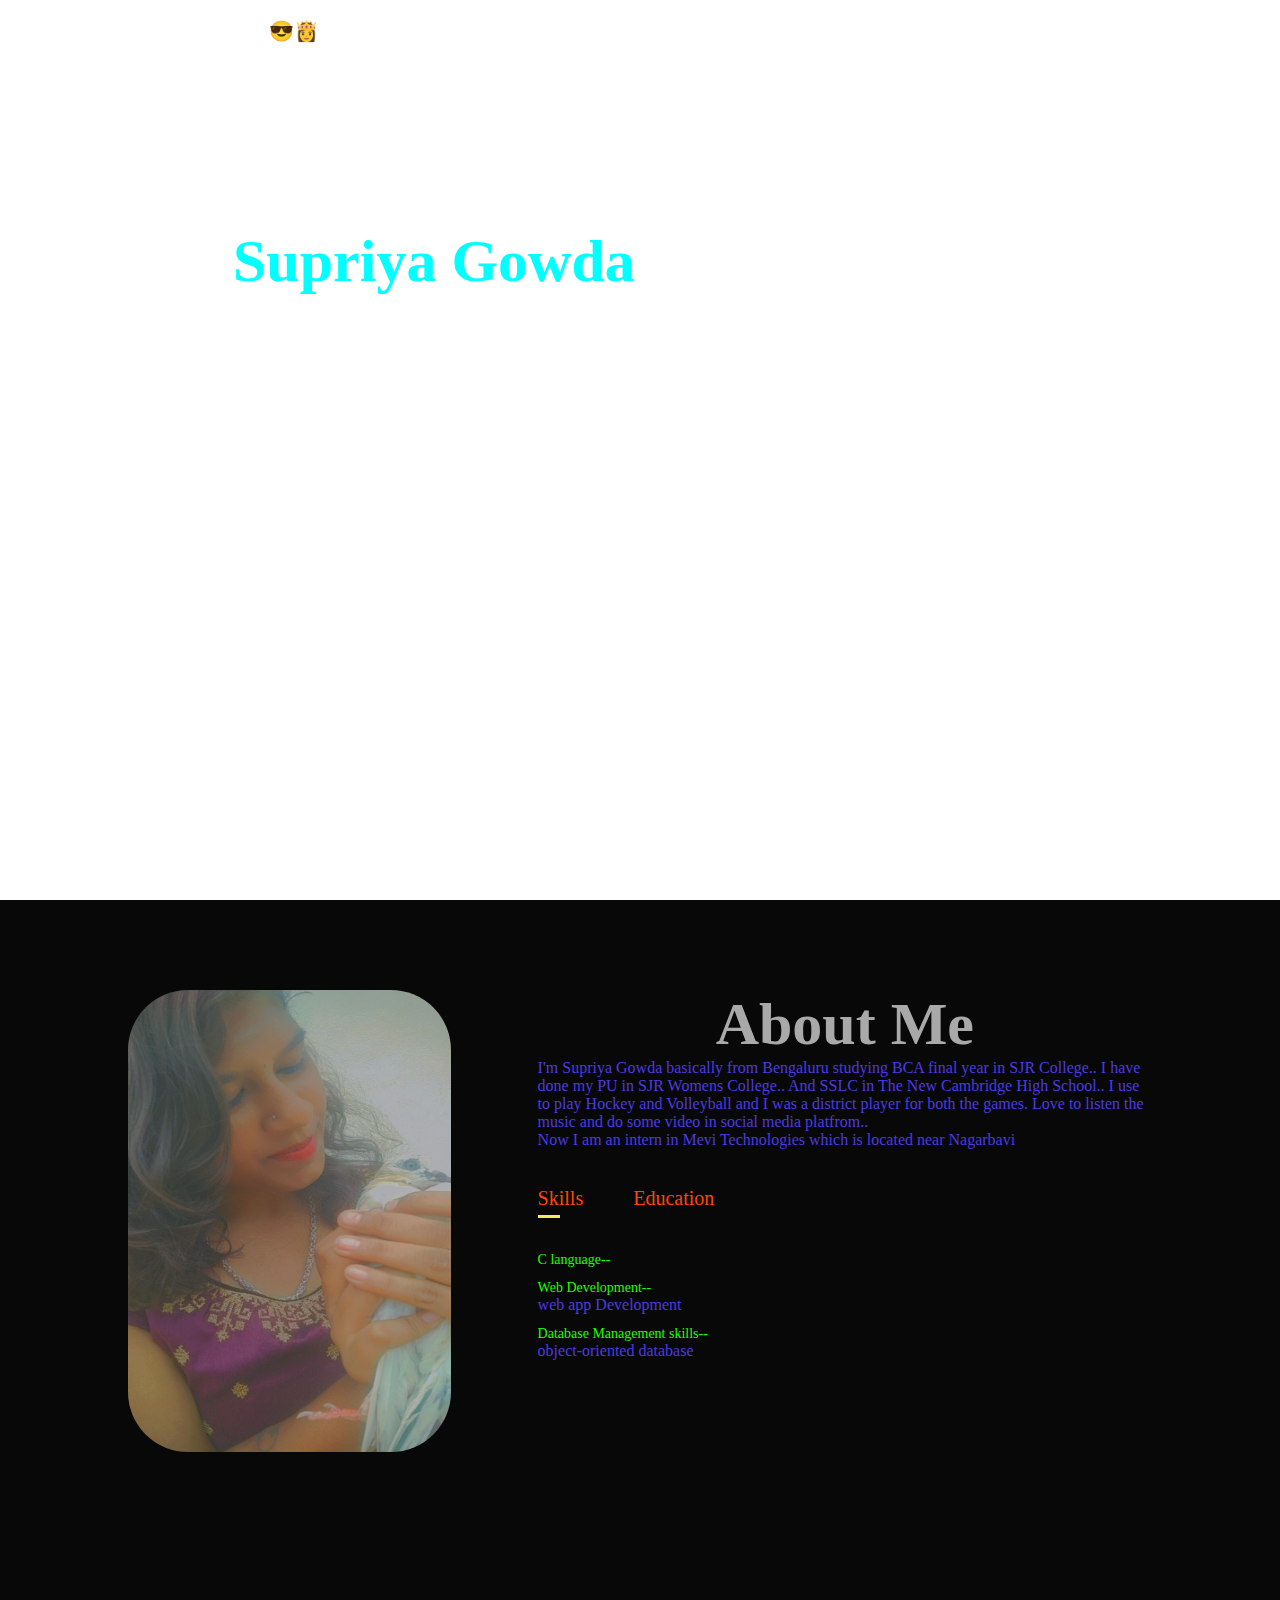
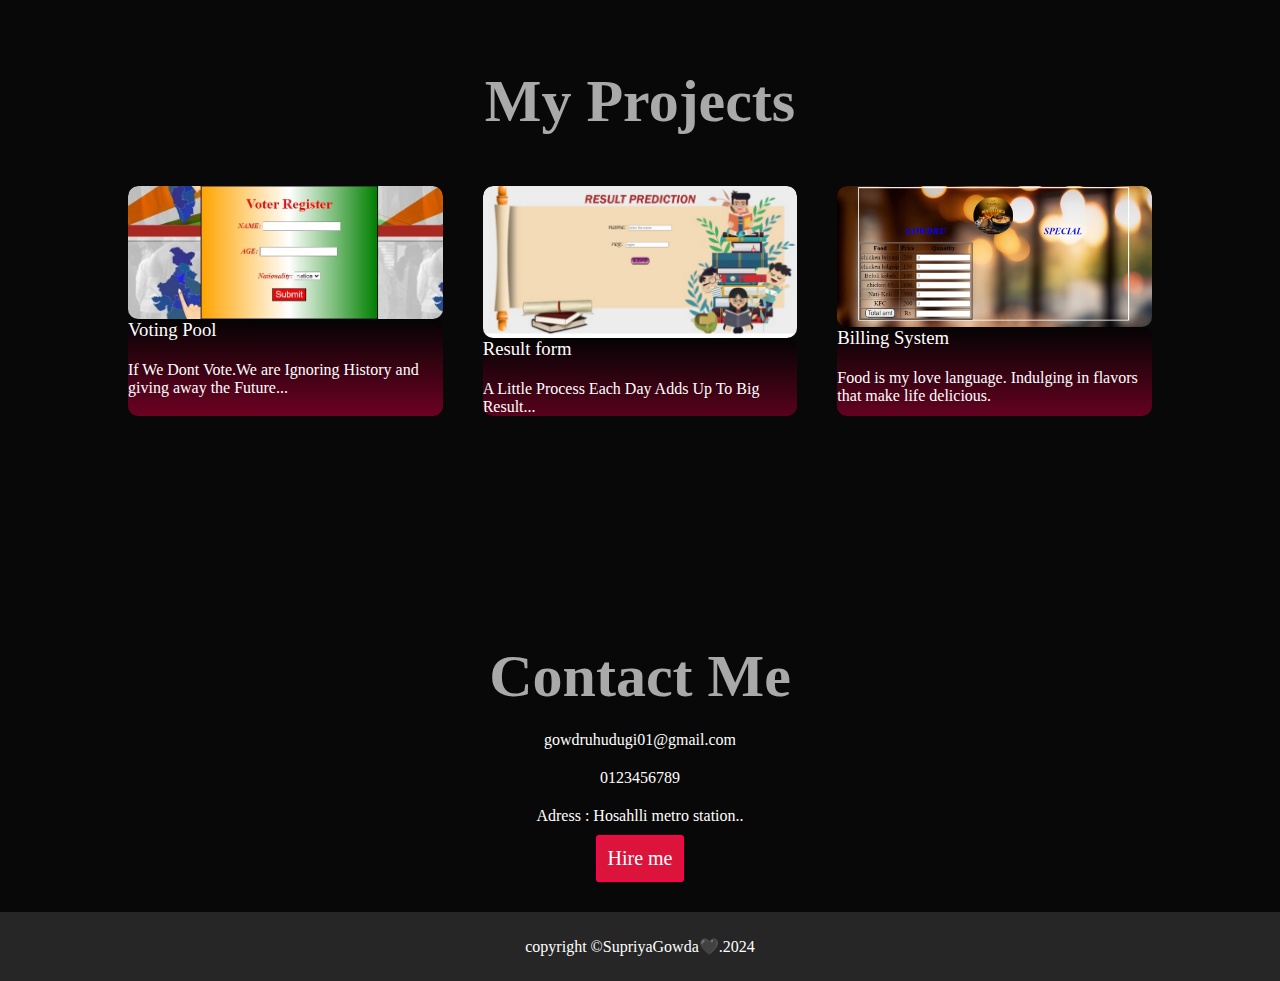
<file: index.html>
<!DOCTYPE html>
<html lang="en">
<head>
    <meta charset="UTF-8">
    <meta name="viewport" content="width=device-width, initial-scale=1.0">
    <title>portfolio</title>
    <link rel="stylesheet" href="web.css">
</head>
<body>
   <div id="header">
    <div class="container">
        <nav>
           <h4>Gowdru Hudugi😎👸</h4><br>
            <ul>
                <li><a href="#header">Home</a></li>
                <li><a href="#about">About</a></li>
                <li><a href="#projects">Projects</a></li>
                <li><a href="#contact">Contact</a></li>
            </ul>
        </nav>
        <div class="header-text"><br><br><br>
            <p>Web designer</p>
            <h1> I'm <span>Supriya Gowda</span><br>from Bengaluru</h1>
        </div>
    </div>
   </div> 
  <!-- -------------About------------------ -->
<div id="about">
    <div class="container">
        <div class="row">
            <div class="about-col-1">
                <img src="image/sonu1.jpg">
            </div> 

            <div class="about-col-2">
                <h1 class="sub-title">About Me</h1>
                <p>I'm Supriya Gowda basically from Bengaluru studying BCA final year in SJR College.. 
                    I have done my PU in SJR Womens College.. And SSLC in The New Cambridge High School..
                    I use to play Hockey and Volleyball and I was a district player for both the games.
                    Love to listen the music and do some video in social media platfrom.. <br>
                    Now I am an intern in Mevi Technologies which is located near Nagarbavi </p><br>

                    <div class="tab-title">
                        <p class="tab-links active-link" onclick="opentab('skills')">Skills</p>
                        <p class="tab-links" onclick="opentab('education')">Education</p>
                    </div>
                    <div class="tab-contents active-tab" id="skills">
                        <ul>
                            <li><span>C language--</span><br></li>
                            <li><span>Web Development--</span><br>web app Development</li>
                            <li><span>Database Management skills--</span><br>object-oriented database</li>
                        </ul>
                    </div>
                    <div class="tab-contents" id="education">
                        <ul>
                            <li><span>2018-19</span><br>The New Cambridge High School bangalore</li>
                            <li><span>2019-2021</span><br>SJRC Womens pu College bangalore</li>
                            <li><span>2021-2024</span><br>SJR Degree College Bangalore</li>
                        </ul>
                    </div>
             </div>
            </div>
    </div>
</div>
<!-- ---------------------portfolio----------------- -->
<div id="projects">
    <div class="container">
        <h1 class="sub-title">My Projects</h1>
        <div class="work-list">
            <div class="work">
                <img src="image/voter1.jpeg">
                <div class="layer">
                    <h3>Voting Pool </h3>
                    <p>If We Dont Vote.We are Ignoring History and giving away the Future...</p>
                    
                </div>
            </div>

            <div class="work">
                <img src="image/result prediction.jpeg">
                <div class="layer">
                    <h3>Result form</h3>
                    <p>A Little Process Each Day Adds Up To Big Result...</p>
                       
                </div>
            </div>

            <div class="work">
                <img src="image/billing menu.jpeg">
                <div class="layer">
                    <h3>Billing System</h3>
                    <p>Food is my love language.
                        Indulging in flavors that make life delicious.</p>
                  
                </div>
            </div>

        </div>

    </div>

</div>
<br><br><br><br><br>
<br><br><br><br><br><br><br>
<!-- ------------------------contact------- -->
<div id="contact">
    <div class="conta">
        <div class="r">
            <div class="contact-left">
                <center><h1 class="sub-title">Contact Me</h1></center>
                <p id="a">gowdruhudugi01@gmail.com</p>
                <p id="b">0123456789</p>
                <p id="c">Adress : Hosahlli metro station..</p>
                <a id="e" href="i" download class="btn btn2">Hire me </a>
            </div>
            
        </div>
    </div>
    <div class="copyright">
        <p>copyright ©SupriyaGowda🖤.2024</p>
    </div>
</div>

<script>

    var tablinks= document.getElementsByClassName("tab-links");
    var tabcontents= document.getElementsByClassName("tab-contents");

    function opentab(tabname){
        for(tablink of tablinks){
            tablink.classList.remove("active-link");
        }
        for(tabcontent of tabcontents){
            tabcontent.classList.remove("active-tab");
        }
        event.currentTarget.classList.add("active-link");
        document.getElementById(tabname).classList.add("active-tab");
    }
</script>

</body>
</html>
</file>
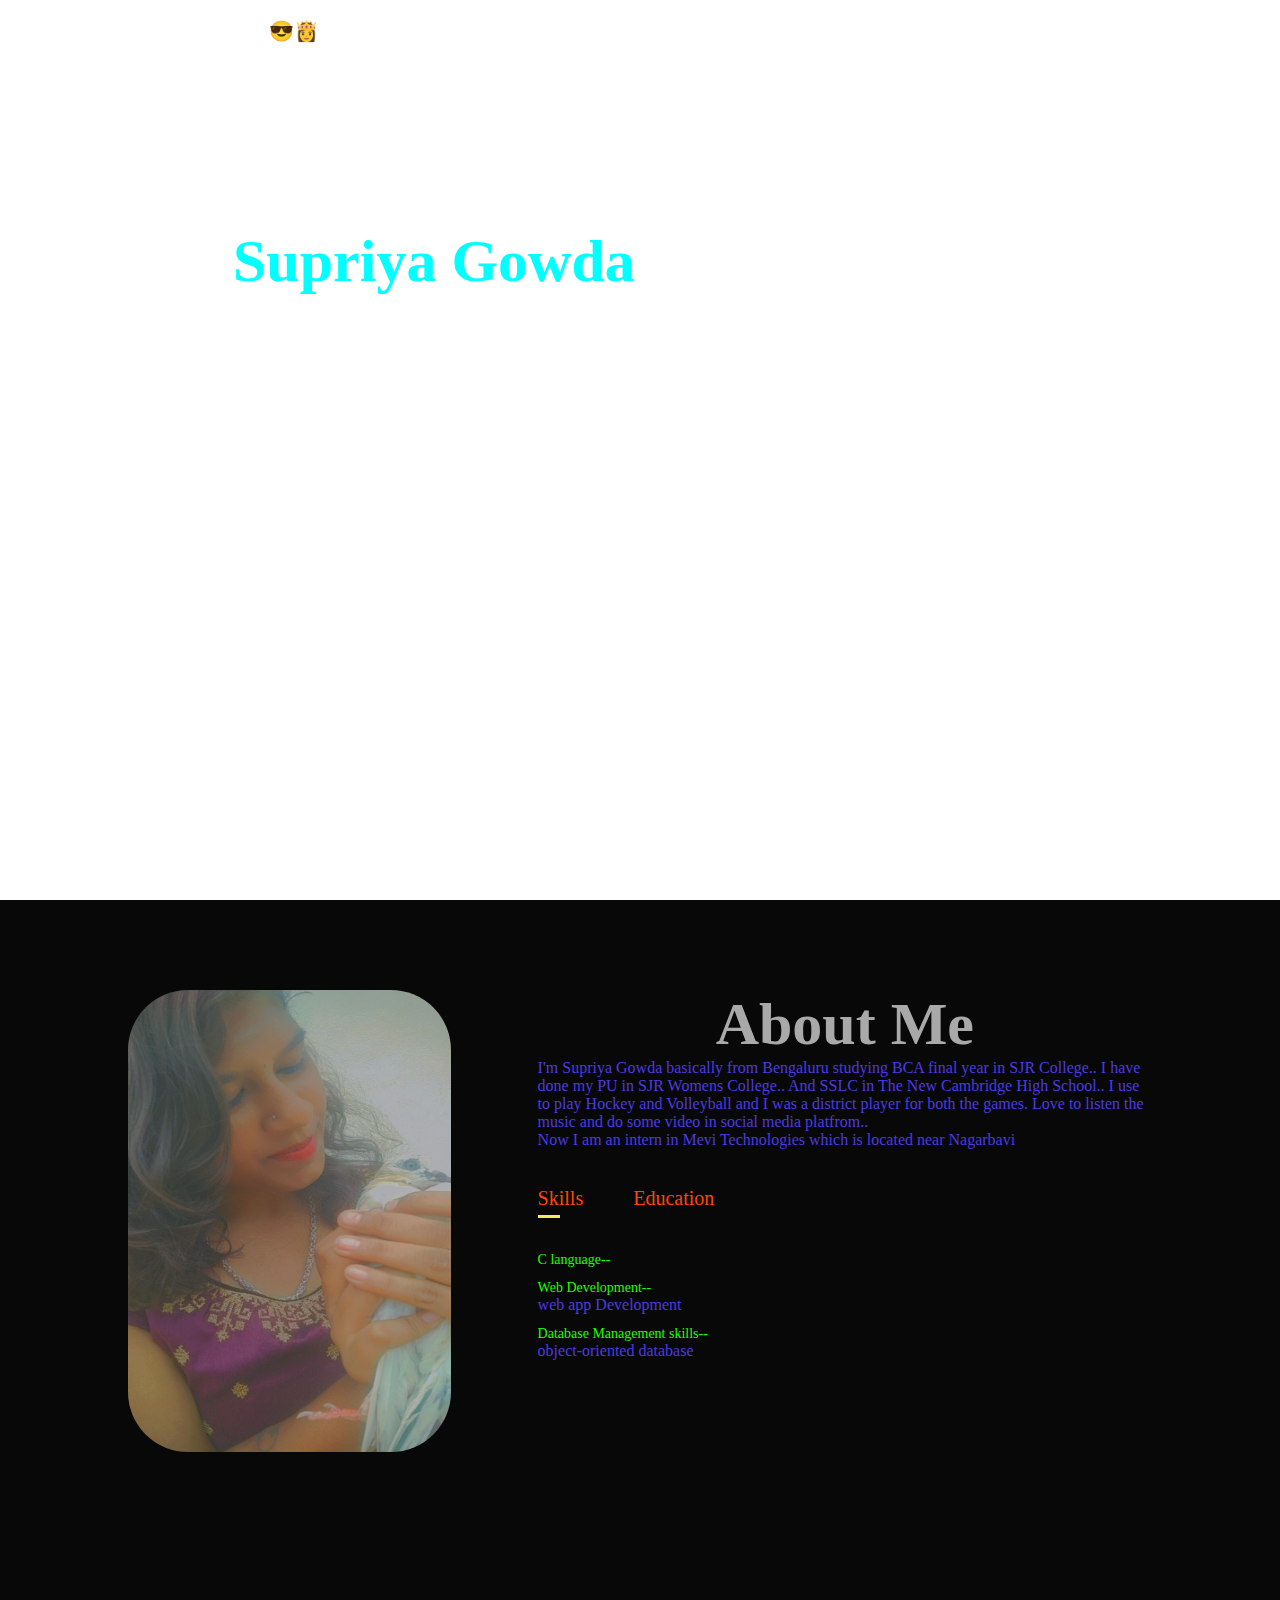
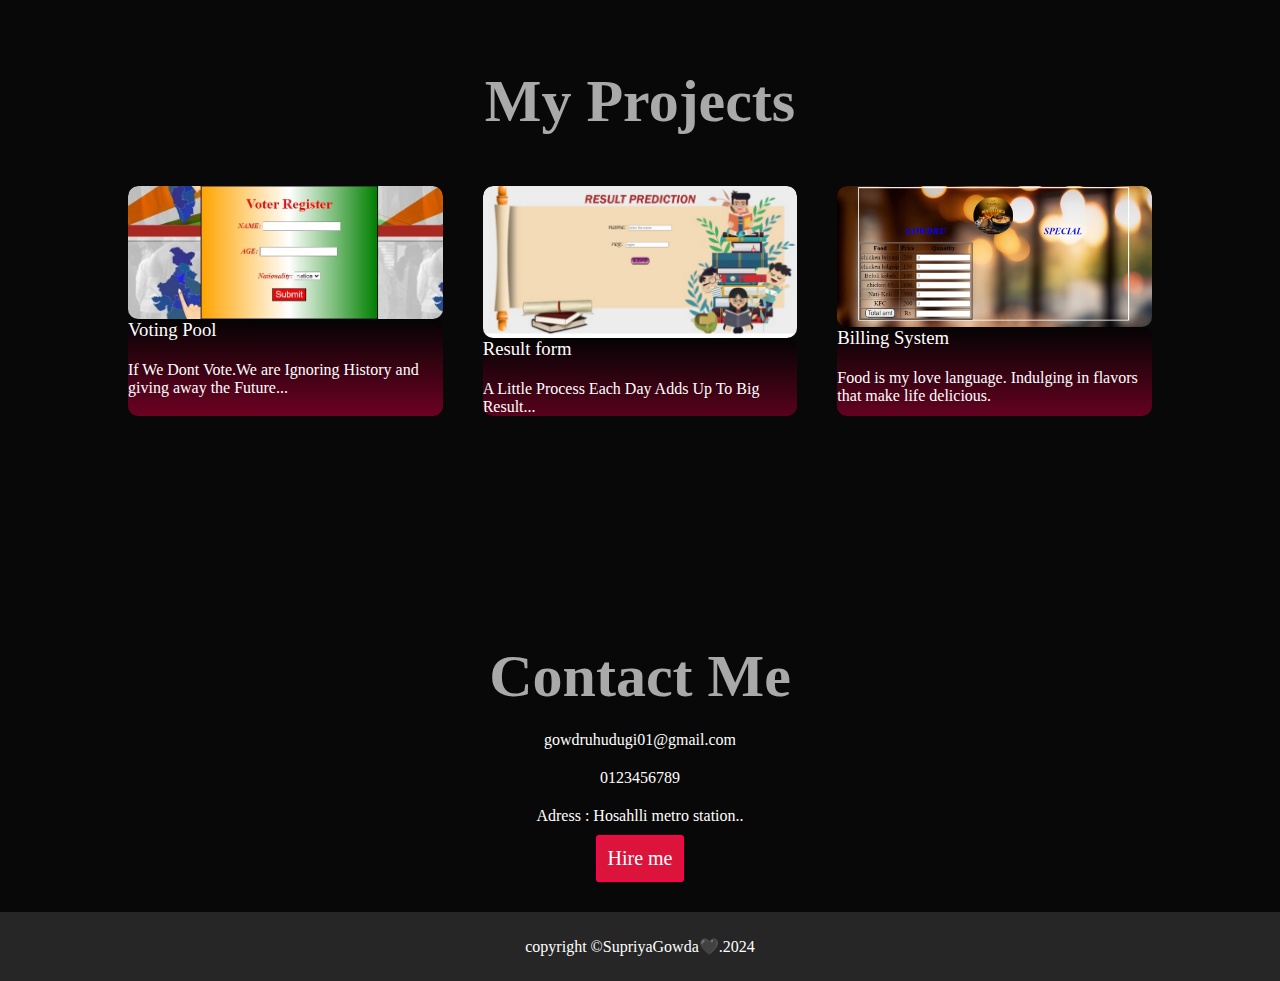
<file: web.html>
<!DOCTYPE html>
<html lang="en">
<head>
    <meta charset="UTF-8">
    <meta name="viewport" content="width=device-width, initial-scale=1.0">
    <title>portfolio</title>
    <link rel="stylesheet" href="web.css">
</head>
<body>
   <div id="header">
    <div class="container">
        <nav>
           <h4>Gowdru Hudugi😎👸</h4><br>
            <ul>
                <li><a href="#header">Home</a></li>
                <li><a href="#about">About</a></li>
                <li><a href="#projects">Projects</a></li>
                <li><a href="#contact">Contact</a></li>
            </ul>
        </nav>
        <div class="header-text"><br><br><br>
            <p>Web designer</p>
            <h1> I'm <span>Supriya Gowda</span><br>from Bengaluru</h1>
        </div>
    </div>
   </div> 
  <!-- -------------About------------------ -->
<div id="about">
    <div class="container">
        <div class="row">
            <div class="about-col-1">
                <img src="image/sonu1.jpg">
            </div> 

            <div class="about-col-2">
                <h1 class="sub-title">About Me</h1>
                <p>I'm Supriya Gowda basically from Bengaluru studying BCA final year in SJR College.. 
                    I have done my PU in SJR Womens College.. And SSLC in The New Cambridge High School..
                    I use to play Hockey and Volleyball and I was a district player for both the games.
                    Love to listen the music and do some video in social media platfrom.. <br>
                    Now I am an intern in Mevi Technologies which is located near Nagarbavi </p><br>

                    <div class="tab-title">
                        <p class="tab-links active-link" onclick="opentab('skills')">Skills</p>
                        <p class="tab-links" onclick="opentab('education')">Education</p>
                    </div>
                    <div class="tab-contents active-tab" id="skills">
                        <ul>
                            <li><span>C language--</span><br></li>
                            <li><span>Web Development--</span><br>web app Development</li>
                            <li><span>Database Management skills--</span><br>object-oriented database</li>
                        </ul>
                    </div>
                    <div class="tab-contents" id="education">
                        <ul>
                            <li><span>2018-19</span><br>The New Cambridge High School bangalore</li>
                            <li><span>2019-2021</span><br>SJRC Womens pu College bangalore</li>
                            <li><span>2021-2024</span><br>SJR Degree College Bangalore</li>
                        </ul>
                    </div>
             </div>
            </div>
    </div>
</div>
<!-- ---------------------portfolio----------------- -->
<div id="projects">
    <div class="container">
        <h1 class="sub-title">My Projects</h1>
        <div class="work-list">
            <div class="work">
                <img src="image/voter1.jpeg">
                <div class="layer">
                    <h3>Voting Pool </h3>
                    <p>If We Dont Vote.We are Ignoring History and giving away the Future...</p>
                    
                </div>
            </div>

            <div class="work">
                <img src="image/result prediction.jpeg">
                <div class="layer">
                    <h3>Result form</h3>
                    <p>A Little Process Each Day Adds Up To Big Result...</p>
                       
                </div>
            </div>

            <div class="work">
                <img src="image/billing menu.jpeg">
                <div class="layer">
                    <h3>Billing System</h3>
                    <p>Food is my love language.
                        Indulging in flavors that make life delicious.</p>
                  
                </div>
            </div>

        </div>

    </div>

</div>
<br><br><br><br><br>
<br><br><br><br><br><br><br>
<!-- ------------------------contact------- -->
<div id="contact">
    <div class="conta">
        <div class="r">
            <div class="contact-left">
                <center><h1 class="sub-title">Contact Me</h1></center>
                <p id="a">gowdruhudugi01@gmail.com</p>
                <p id="b">0123456789</p>
                <p id="c">Adress : Hosahlli metro station..</p>
                <a id="e" href="i" download class="btn btn2">Hire me </a>
            </div>
            
        </div>
    </div>
    <div class="copyright">
        <p>copyright ©SupriyaGowda🖤.2024</p>
    </div>
</div>

<script>

    var tablinks= document.getElementsByClassName("tab-links");
    var tabcontents= document.getElementsByClassName("tab-contents");

    function opentab(tabname){
        for(tablink of tablinks){
            tablink.classList.remove("active-link");
        }
        for(tabcontent of tabcontents){
            tabcontent.classList.remove("active-tab");
        }
        event.currentTarget.classList.add("active-link");
        document.getElementById(tabname).classList.add("active-tab");
    }
</script>

</body>
</html>
</file>
<file: web.css>
*{
    margin: 0;
    padding: 0;
    font-family: 'caveat',cursive;
    box-sizing: border-box;
}
html{
    scroll-behavior: smooth;
}
body{
    background: #080808;
    color: #ffff;
}
#header{
    width: 100%;
    height: 100vh; 
    background-image: url("image/sooouuu.jpg");
    background-size: cover;
    background-position: center;
    background: linear-gradient(rgb(255,255,255));
    /* background: linear-gradient(blue,red,orangered); */
} 
h4{
  font-size: 20px;
}
.container{
    padding: 10px 10%;

}
nav{
    display: flex;
    align-items: center;
    justify-content: space-between;
    flex-wrap: wrap;
}
.logo{
    width: 140px;

}
nav ul li{
    display: inline-block;
    list-style: none;
    margin: 10px 20px;
}
nav ul li a{
    color: white;
    text-decoration: none;
    font-size: 18px;
    position: relative;
}
nav ul li a::after{
    content: '';
    width: 0;
    height: 3px;
    background: aqua;
    position: absolute;
    left: 0;
    bottom: -6px;
    transition: 0.3s;
}
nav ul li a:hover::after{
    width: 100%;

}
.header-text{
    margin-top: 20px;
    font-size: 30px;
}
.header-text h1{
    font-size: 60px;
    margin-top: 20px;
}
.header-text h1 span{
    color: aqua;
}
/* ----------about-------- */
#about{
    padding: 80px 0;
    color: rgb(76, 59, 226);
}
.row{
    display: flex;
    justify-content: space-between;
    flex-wrap: wrap;
}
.about-col-1{
    flex-basis: 35%;
}
.about-col-1 img{
    width: 90%;
    height: 80%;
    border-radius: 60px;
}
.about-col-2{
    flex-basis: 60%;
}
.sub-title{
    font-size: 60px;
    font-weight: 600;
    text-align: center;
    color: darkgray;


}
.tab-title{
    display: flex;
    margin:20px 0 40px ;
}
.tab-links{
    margin-right: 50px;
    font-size: 20px;
    font-weight: 500;
    color: orangered;
    cursor: pointer;
    position: relative;
}
.tab-links::after{
    content: '';
    width: 0;
    height: 3px;
    background: rgb(239, 241, 92);
    position: absolute;
    left: 0;
    bottom: -8px;
    transition: 0.3s;
}
.tab-links.active-link::after{
    width: 50%;
}
.tab-contents ul li{
    list-style: none;
    margin: 10px 0;
}
.tab-contents ul li span{
    color: rgb(30, 255, 0);
    font-size: 14px;
}
.tab-contents{
    display: none;
}
.tab-contents.active-tab{
    display: block;
    
}
/* ----------portfolio------------- */
/* #portfolio{

} */
.work-list{
    display: grid;
    grid-template-columns: repeat(auto-fit, minmax(250px,1fr));
    grid-gap:40px;
    margin-top: 50px;
}
.work{
    border-radius: 10px;
    position: relative;
    overflow: hidden;

}
.work img{
    width: 100%;
    border-radius: 10px;
    display: block;
    transition: transform 0.5s;
}
.layer{
    width: 100%;
    height: 100%;
    background: linear-gradient(rgba(0,0,0,0.6), #ff004f);
    border-radius: 10px;
    /* position: absolute; */
    /* left: 0;
    bottom: 0;
    overflow: hidden;
    display: flex;
    align-items: center;
    justify-content: center;
    flex-direction: column;
    padding: 0 40px;
    text-align: center;
    font-size: 14px;
    transition: height 0.5s; */
} 
.layer h3{
    font-weight: 500;
    margin-bottom: 20px;

}

.work:hover img{
    transform: scale(1.1);

}
.work:hover.layer{
    height: 80%;
}

/* ------------contact--------- */

.contact-left{
    flex-basis: 35%; 
    text-align: center;
    
}
/* .contact-right{
    margin-left: 60px;

} */
.contact-left p{
    margin-top: 20px; 
 } 
.btn{
    display: block;
    margin: 10px;
    text-align: center;
    width: fit-content;
    border: 2px solid #ff004f;
    padding: 10px;
    border-radius: 3px;
    font-size: 20px;
    text-decoration: none;
    color: white;
    transition: background 0.3s;
} 
.btn:hover{
    background-color: #ff004f;
}
.btn.btn2{
    display: inline-block;
    background-color: crimson;
}

.contact-right form{
    width: 100%;
}
form input, form textarea{
    width: 100%;
    border: 0;
    outline: none;
    background-color: #554848;
    padding: 10px;
    margin: 15px 0;
    color: #fff;
    border-radius: 6px;
    font-size: 18px;
}
form.btn2{
    padding: 14px 60px;
    font-size: 19px;
    margin-top: 20px;
    cursor: pointer;
}
.copyright{
    width: 100%;
    text-align: center;
    padding: 25px 0;
    background-color: #262626;
    font-weight: 300;
    margin-top: 20px;
}

.r{
    text-align: center;
}
</file>
